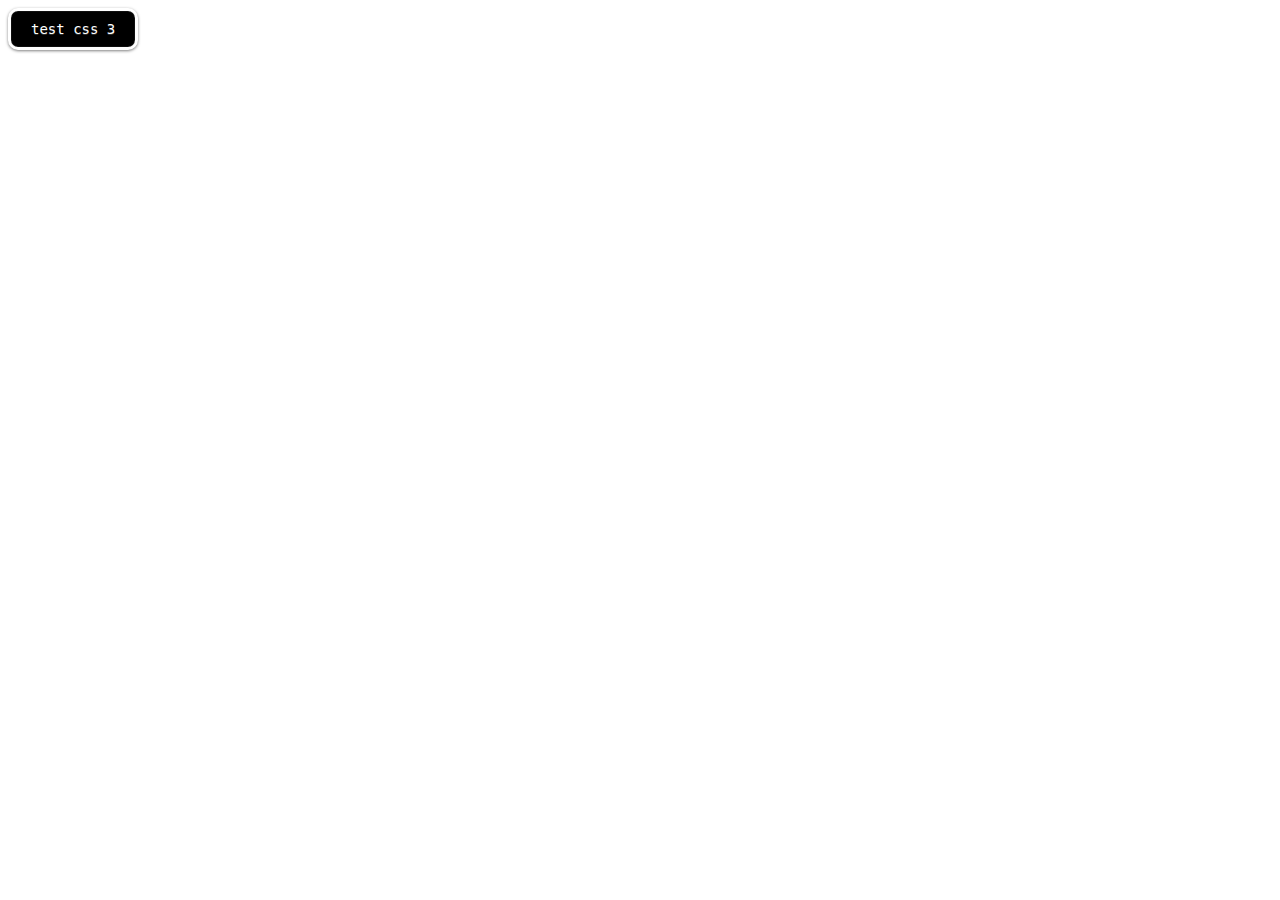
<file: test_html5_css3/index.html>
<!--
To change this template, choose Tools | Templates
and open the template in the editor.
-->
<!DOCTYPE html>
<html>
    <head>
        <title></title>
        <meta http-equiv="Content-Type" content="text/html; charset=UTF-8">
        <style type="text/css">
            button.css3button{
                font-family: monospace;
                font-size: 14px;
                color: white;
                padding: 10px 20px;
                background-color: black;
                background: -webkit-gradient(linear, top, #a3a3a3 0%, #3b3b3b 50%, #24424 50%, #000000);
                -webkit-border-radius: 10px;
                border: 3px white solid;
                -webkit-box-shadow: 0px 1px 3px rgba(000,000,000,0.5), inset 0px 0px 1px rgba(255,255,255,0.6);
                text-shadow: 0px -1px 0px rgba(000,000,000,1), 0px 1px 0px rgba(255,255,255,0.2);
            }
            
            button.css3button{
                -webkit-transition: all 200ms ease-in-out;
            }
            
            button.css3button:hover{
                transform: rotate(10deg) scale(1.3);
            }
            
            @keyframes buttonHoverAnimation{
                0%{
                    -webkit-transform: rotate(0deg) scale(1);
                }
                70%{
                    -webkit-transform: rotate(10deg) scale(1.3);
                }
                100%{
                    -webkit-transform: rotate(0deg) scale(1);
                }
            }
            
            button.css3button:hover{
                -webkit-animation: buttonHoverAnimation 400ms infinite;
            }
        </style>
    </head>
    <body>
        <div>
            <button class="css3button">test css 3</button>
        </div>
    </body>
</html>
</file>
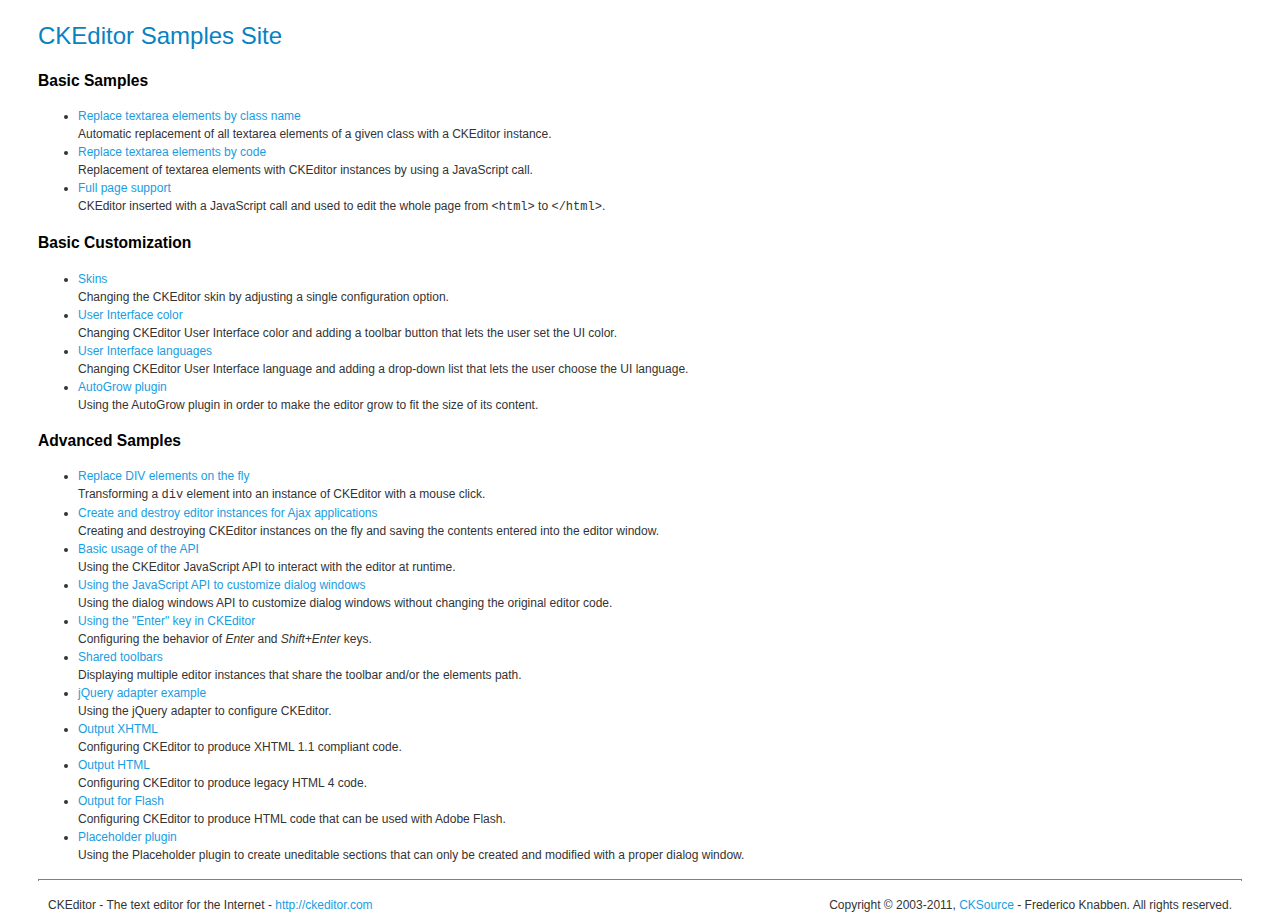
<file: lib/js/ckeditor/_samples/index.html>
<!DOCTYPE html PUBLIC "-//W3C//DTD XHTML 1.0 Transitional//EN" "http://www.w3.org/TR/xhtml1/DTD/xhtml1-transitional.dtd">
<!--
Copyright (c) 2003-2011, CKSource - Frederico Knabben. All rights reserved.
For licensing, see LICENSE.html or http://ckeditor.com/license
-->
<html xmlns="http://www.w3.org/1999/xhtml">
<head>
	<title>CKEditor Samples</title>
	<meta content="text/html; charset=utf-8" http-equiv="content-type" />
	<link type="text/css" rel="stylesheet" href="sample.css" />
</head>
<body>
	<h1 class="samples">
		CKEditor Samples Site
	</h1>
	<h2 class="samples">
		Basic Samples
	</h2>
	<ul class="samples">
		<li>
			<a class="samples" href="replacebyclass.html">Replace textarea elements by class name</a><br />
			Automatic replacement of all textarea elements of a given class with a CKEditor instance.
		</li>
		<li><a class="samples" href="replacebycode.html">Replace textarea elements by code</a><br />
			Replacement of textarea elements with CKEditor instances by using a JavaScript call.
		</li>
		<li><a class="samples" href="fullpage.html">Full page support</a><br />
			CKEditor inserted with a JavaScript call and used to edit the whole page from <code>&lt;html&gt;</code> to <code>&lt;/html&gt;</code>.
		</li>
	</ul>
	<h2 class="samples">
		Basic Customization
	</h2>
	<ul class="samples">
		<li><a class="samples" href="skins.html">Skins</a><br />
			Changing the CKEditor skin by adjusting a single configuration option.
		</li>
		<li><a class="samples" href="ui_color.html">User Interface color</a><br />
			Changing CKEditor User Interface color and adding a toolbar button that lets the user set the UI color.
		</li>
		<li><a class="samples" href="ui_languages.html">User Interface languages</a><br />
			Changing CKEditor User Interface language and adding a drop-down list that lets the user choose the UI language.
		</li>
		<li><a class="samples" href="autogrow.html">AutoGrow plugin</a><br />
			Using the AutoGrow plugin in order to make the editor grow to fit the size of its content.
		</li>
	</ul>
	<h2 class="samples">
		Advanced Samples
	</h2>
	<ul class="samples">
		<li><a class="samples" href="divreplace.html">Replace DIV elements on the fly</a><br />
			Transforming a <code>div</code> element into an instance of CKEditor with a mouse click.
		</li>
		<li><a class="samples" href="ajax.html">Create and destroy editor instances for Ajax applications</a><br />
			Creating and destroying CKEditor instances on the fly and saving the contents entered into the editor window.
		</li>
		<li><a class="samples" href="api.html">Basic usage of the API</a><br />
			Using the CKEditor JavaScript API to interact with the editor at runtime.
		</li>
		<li><a class="samples" href="api_dialog.html">Using the JavaScript API to customize dialog windows</a><br />
			Using the dialog windows API to customize dialog windows without changing the original editor code.
		</li>
		<li><a class="samples" href="enterkey.html">Using the "Enter" key in CKEditor</a><br />
			 Configuring the behavior of <em>Enter</em> and <em>Shift+Enter</em> keys.
		</li>
		<li><a class="samples" href="sharedspaces.html">Shared toolbars</a><br />
			Displaying multiple editor instances that share the toolbar and/or the elements path.
		</li>
		<li><a class="samples" href="jqueryadapter.html">jQuery adapter example</a><br />
			Using the jQuery adapter to configure CKEditor.
		</li>
		<li><a class="samples" href="output_xhtml.html">Output XHTML</a><br />
			Configuring CKEditor to produce XHTML 1.1 compliant code.
		</li>
		<li><a class="samples" href="output_html.html">Output HTML</a><br />
			Configuring CKEditor to produce legacy HTML 4 code.
		</li>
		<li><a class="samples" href="output_for_flash.html">Output for Flash</a><br />
			Configuring CKEditor to produce HTML code that can be used with Adobe Flash.
		</li>
		<li><a class="samples" href="placeholder.html">Placeholder plugin</a><br />
			Using the Placeholder plugin to create uneditable sections that can only be created and modified with a proper dialog window.
		</li>
	</ul>
	<div id="footer">
		<hr />
		<p>
			CKEditor - The text editor for the Internet - <a class="samples" href="http://ckeditor.com/">http://ckeditor.com</a>
		</p>
		<p id="copy">
			Copyright &copy; 2003-2011, <a class="samples" href="http://cksource.com/">CKSource</a> - Frederico Knabben. All rights reserved.
		</p>
	</div>
</body>
</html>
</file>
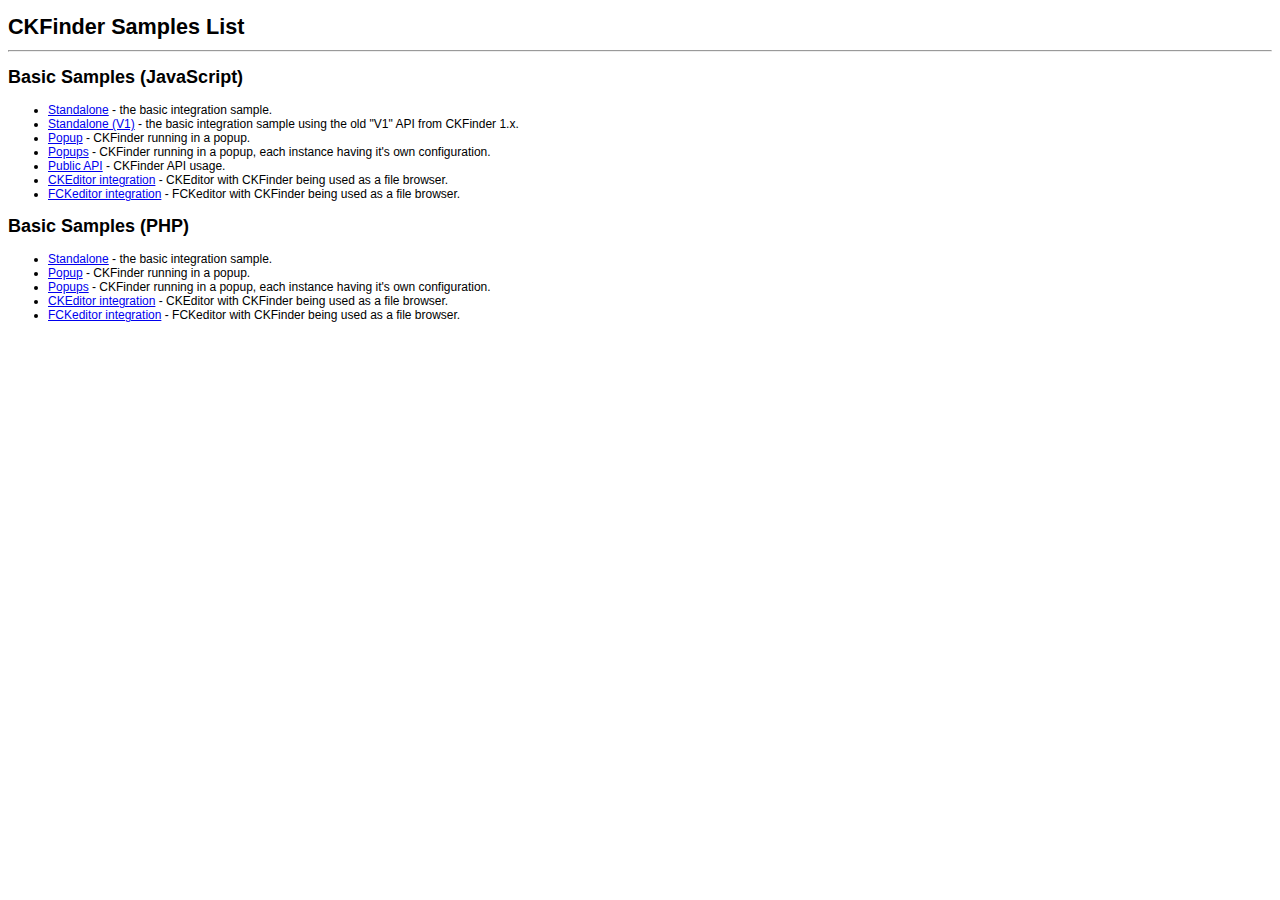
<file: lib/js/ckfinder/_samples/index.html>
<!DOCTYPE html PUBLIC "-//W3C//DTD XHTML 1.0 Transitional//EN" "http://www.w3.org/TR/xhtml1/DTD/xhtml1-transitional.dtd">
<!--
 * CKFinder
 * ========
 * http://ckfinder.com
 * Copyright (C) 2007-2010, CKSource - Frederico Knabben. All rights reserved.
 *
 * The software, this file and its contents are subject to the CKFinder
 * License. Please read the license.txt file before using, installing, copying,
 * modifying or distribute this file or part of its contents. The contents of
 * this file is part of the Source Code of CKFinder.
-->
<html xmlns="http://www.w3.org/1999/xhtml">
<head>
	<title>CKFinder - Samples</title>
	<meta http-equiv="Content-Type" content="text/html; charset=utf-8" />
	<meta name="robots" content="noindex, nofollow" />
	<link href="sample.css" rel="stylesheet" type="text/css" />
</head>
<body>
	<h1>
		CKFinder Samples List
	</h1>
	<hr />
	<h2>
		Basic Samples (JavaScript)
	</h2>
	<ul>
		<li><a href="standalone.html">Standalone</a> - the basic integration sample.</li>
		<li><a href="standalone_v1.html">Standalone (V1)</a> - the basic integration sample using the old "V1" API from CKFinder 1.x.</li>
		<li><a href="popup.html">Popup</a> - CKFinder running in a popup.</li>
		<li><a href="popups.html">Popups</a> - CKFinder running in a popup, each instance having it's own configuration.</li>
		<li><a href="public_api.html">Public API</a> - CKFinder API usage.</li>
		<li><a href="ckeditor.html">CKEditor integration</a> - CKEditor with CKFinder being used as a file browser.</li>
		<li><a href="fckeditor.html">FCKeditor integration</a> - FCKeditor with CKFinder being used as a file browser.</li>
	</ul>
	<h2>
		Basic Samples (PHP)
	</h2>
	<ul>
		<li><a href="php/standalone.php">Standalone</a> - the basic integration sample.</li>
		<li><a href="php/popup.php">Popup</a> - CKFinder running in a popup.</li>
		<li><a href="php/popups.php">Popups</a> - CKFinder running in a popup, each instance having it's own configuration.</li>
		<li><a href="php/ckeditor.php">CKEditor integration</a> - CKEditor with CKFinder being used as a file browser.</li>
		<li><a href="php/fckeditor.php">FCKeditor integration</a> - FCKeditor with CKFinder being used as a file browser.</li>
	</ul>
</body>
</html>
</file>
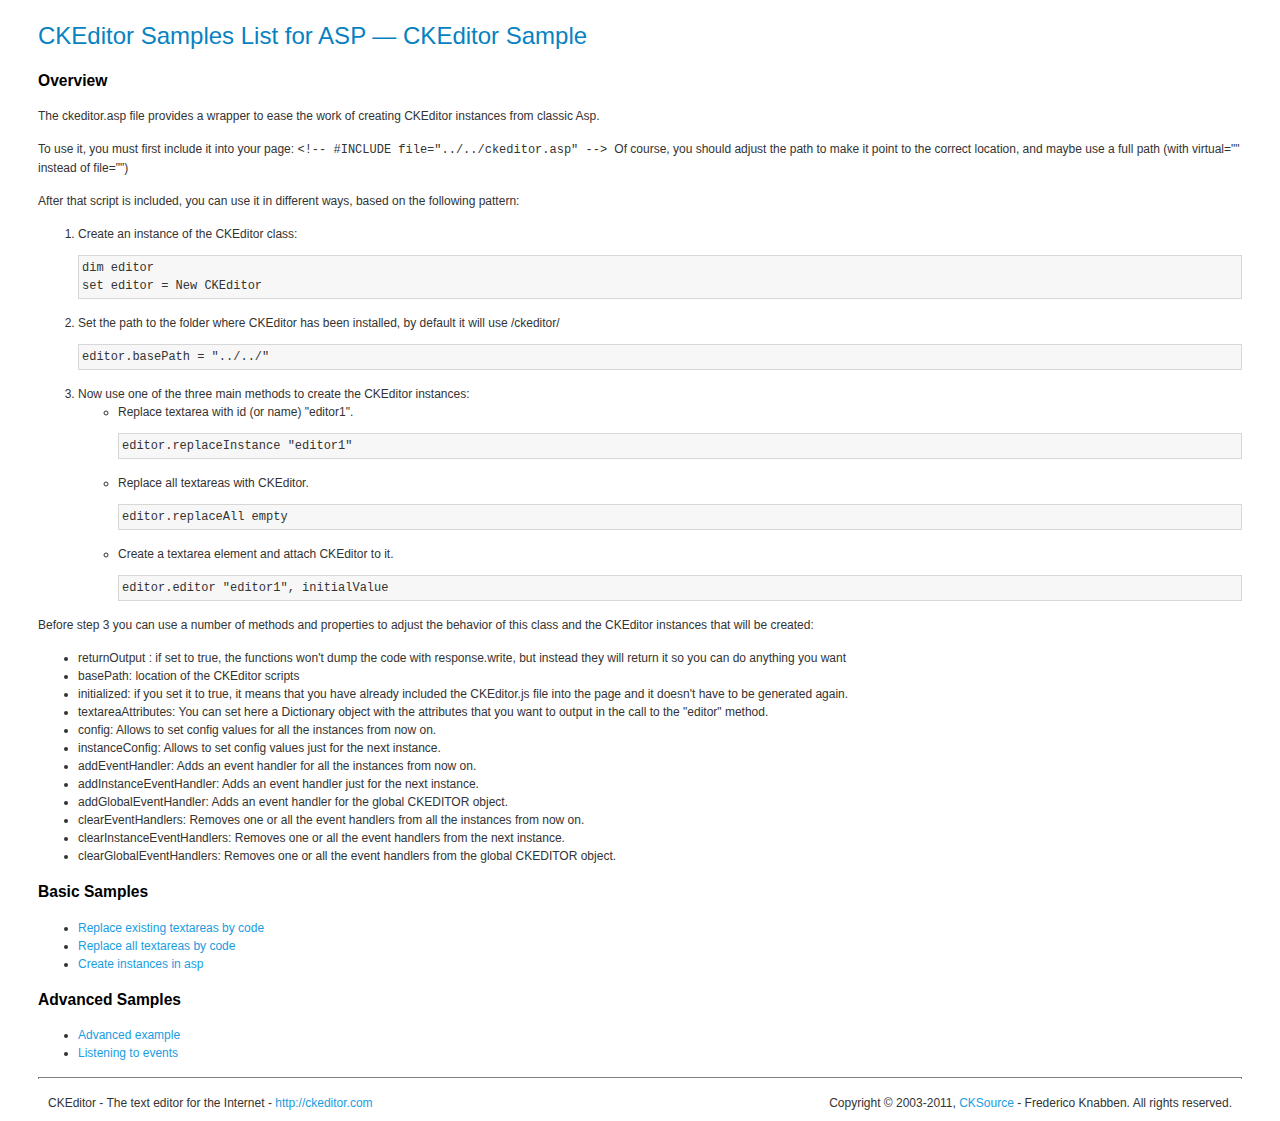
<file: lib/js/ckeditor/_samples/asp/index.html>
<!DOCTYPE html PUBLIC "-//W3C//DTD XHTML 1.0 Transitional//EN" "http://www.w3.org/TR/xhtml1/DTD/xhtml1-transitional.dtd">
<!--
Copyright (c) 2003-2011, CKSource - Frederico Knabben. All rights reserved.
For licensing, see LICENSE.html or http://ckeditor.com/license
-->
<html xmlns="http://www.w3.org/1999/xhtml">
<head>
	<title>ASP integration Samples List &mdash; CKEditor</title>
	<link type="text/css" rel="stylesheet" href="../sample.css" />
</head>
<body>
	<h1 class="samples">
		CKEditor Samples List for ASP &mdash; CKEditor Sample
	</h1>
	<h2 class="samples">
		Overview
	</h2>
	<p>The ckeditor.asp file provides a wrapper to ease the work of creating CKEditor instances from classic Asp.</p>
	<p>To use it, you must first include it into your page:
	<code>
		&lt;!-- #INCLUDE file="../../ckeditor.asp" --&gt;
	</code>
	Of course, you should adjust the path to make it point to the correct location, and maybe use a full path (with virtual="" instead of file="")
	</p>
	<p>After that script is included, you can use it in different ways, based on the following pattern:</p>

<ol>
	<li>
		Create an instance of the CKEditor class:
<pre class="samples">dim editor
set editor = New CKEditor</pre>
	</li>
	<li>
		Set the path to the folder where CKEditor has been installed, by default it will use /ckeditor/
		<pre class="samples">editor.basePath = "../../"</pre>
	</li>
	<li>
	Now use one of the three main methods to create the CKEditor instances:
	<ul class="samples">
		<li>
				Replace textarea with id (or name) "editor1".
			<pre class="samples">editor.replaceInstance "editor1"</pre>
		</li>
		<li>
			Replace all textareas with CKEditor.
			<pre class="samples">editor.replaceAll empty</pre>
		</li>
		<li>
			Create a textarea element and attach CKEditor to it.
			<pre class="samples">editor.editor "editor1", initialValue</pre>
		</li>
	</ul>
	</li>
</ol>
<p>Before step 3 you can use a number of methods and properties to adjust the behavior of this class and the CKEditor instances
that will be created:</p>
<ul class="samples">
	<li>returnOutput : if set to true, the functions won't dump the code with response.write, but instead they will return it so
	you can do anything you want</li>
	<li>basePath: location of the CKEditor scripts</li>
	<li>initialized: if you set it to true, it means that you have already included the CKEditor.js file into the page and it
		doesn't have to be generated again.</li>
	<li>textareaAttributes: You can set here a Dictionary object with the attributes that you want to output in the call to the "editor" method.</li>

	<li>config: Allows to set config values for all the instances from now on.</li>
	<li>instanceConfig: Allows to set config values just for the next instance.</li>

	<li>addEventHandler: Adds an event handler for all the instances from now on.</li>
	<li>addInstanceEventHandler: Adds an event handler just for the next instance.</li>
	<li>addGlobalEventHandler: Adds an event handler for the global CKEDITOR object.</li>

	<li>clearEventHandlers: Removes one or all the event handlers from all the instances from now on.</li>
	<li>clearInstanceEventHandlers: Removes one or all the event handlers  from the next instance.</li>
	<li>clearGlobalEventHandlers: Removes one or all the event handlers  from the global CKEDITOR object.</li>

</ul>

	<h2 class="samples">
		Basic Samples
	</h2>
	<ul class="samples">
		<li><a class="samples" href="replace.asp">Replace existing textareas by code</a></li>
		<li><a class="samples" href="replaceAll.asp">Replace all textareas by code</a></li>
		<li><a class="samples" href="standalone.asp">Create instances in asp</a></li>
	</ul>
	<h2 class="samples">
		Advanced Samples
	</h2>
	<ul class="samples">
		<li><a class="samples" href="advanced.asp">Advanced example</a></li>
		<li><a class="samples" href="events.asp">Listening to events</a></li>
	</ul>
	<div id="footer">
		<hr />
		<p>
			CKEditor - The text editor for the Internet - <a class="samples" href="http://ckeditor.com/">http://ckeditor.com</a>
		</p>
		<p id="copy">
			Copyright &copy; 2003-2011, <a class="samples" href="http://cksource.com/">CKSource</a> - Frederico Knabben. All rights reserved.
		</p>
	</div>
</body>
</html>
</file>
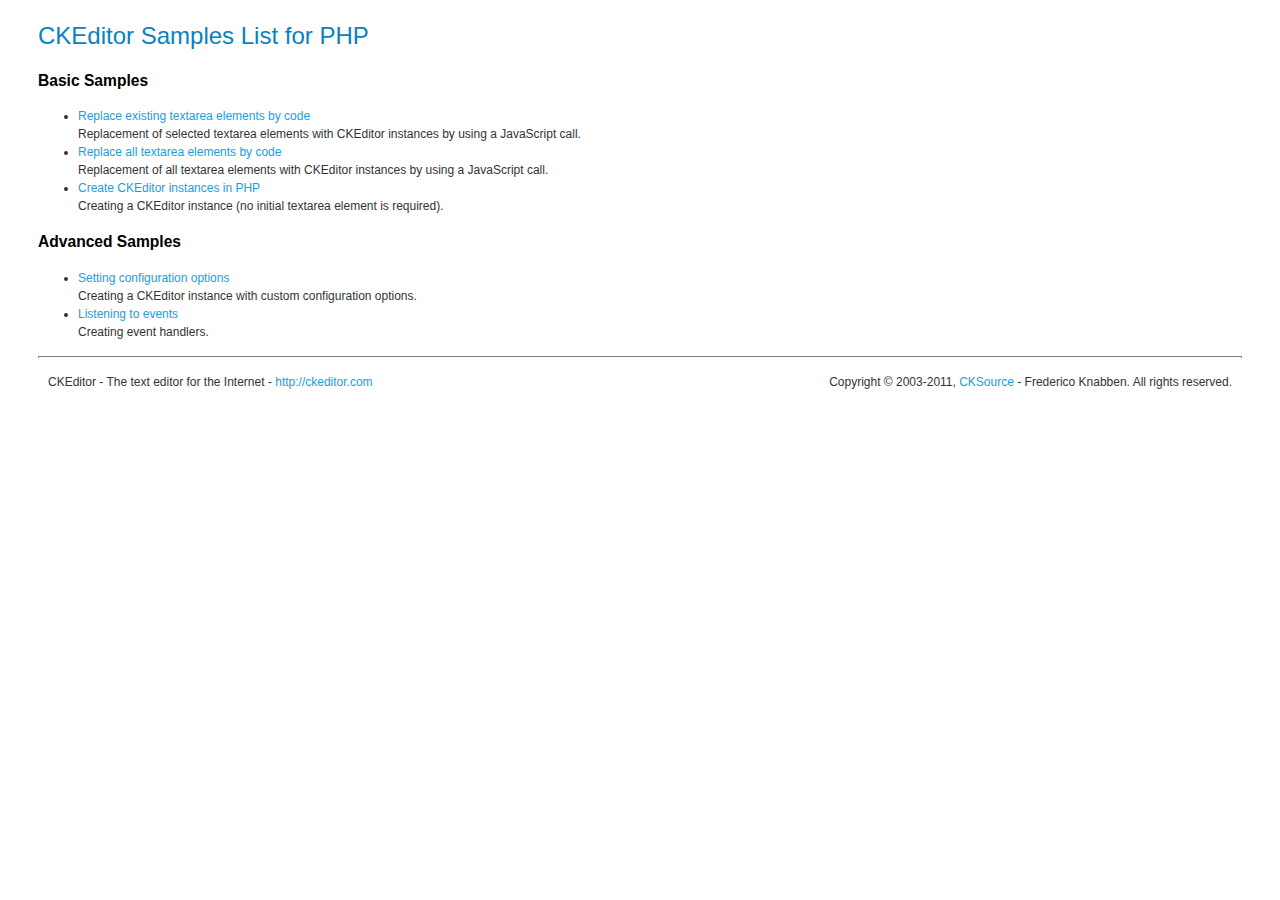
<file: lib/js/ckeditor/_samples/php/index.html>
<!DOCTYPE html PUBLIC "-//W3C//DTD XHTML 1.0 Transitional//EN" "http://www.w3.org/TR/xhtml1/DTD/xhtml1-transitional.dtd">
<!--
Copyright (c) 2003-2011, CKSource - Frederico Knabben. All rights reserved.
For licensing, see LICENSE.html or http://ckeditor.com/license
-->
<html xmlns="http://www.w3.org/1999/xhtml">
<head>
  <meta content="text/html; charset=utf-8" http-equiv="content-type" />
	<title>CKEditor Samples &mdash; PHP Integration</title>
	<link type="text/css" rel="stylesheet" href="../sample.css" />
</head>
<body>
	<h1 class="samples">
		CKEditor Samples List for PHP
	</h1>
	<h2 class="samples">
		Basic Samples
	</h2>
	<ul class="samples">
		<li><a class="samples" href="replace.php">Replace existing textarea elements by code</a><br />
		Replacement of selected textarea elements with CKEditor instances by using a JavaScript call.</li>
		<li><a class="samples" href="replaceAll.php">Replace all textarea elements by code</a><br />
		Replacement of all textarea elements with CKEditor instances by using a JavaScript call.</li>
		<li><a class="samples" href="standalone.php">Create CKEditor instances in PHP</a><br />
		Creating a CKEditor instance (no initial textarea element is required).</li>
	</ul>
	<h2 class="samples">
		Advanced Samples
	</h2>
	<ul class="samples">
		<li><a class="samples" href="advanced.php">Setting configuration options</a><br />
		Creating a CKEditor instance with custom configuration options.</li>
		<li><a class="samples" href="events.php">Listening to events</a><br />
		Creating event handlers.
		</li>
	</ul>
	<div id="footer">
		<hr />
		<p>
			CKEditor - The text editor for the Internet - <a class="samples" href="http://ckeditor.com/">http://ckeditor.com</a>
		</p>
		<p id="copy">
			Copyright &copy; 2003-2011, <a class="samples" href="http://cksource.com/">CKSource</a> - Frederico Knabben. All rights reserved.
		</p>
	</div>
</body>
</html>
</file>
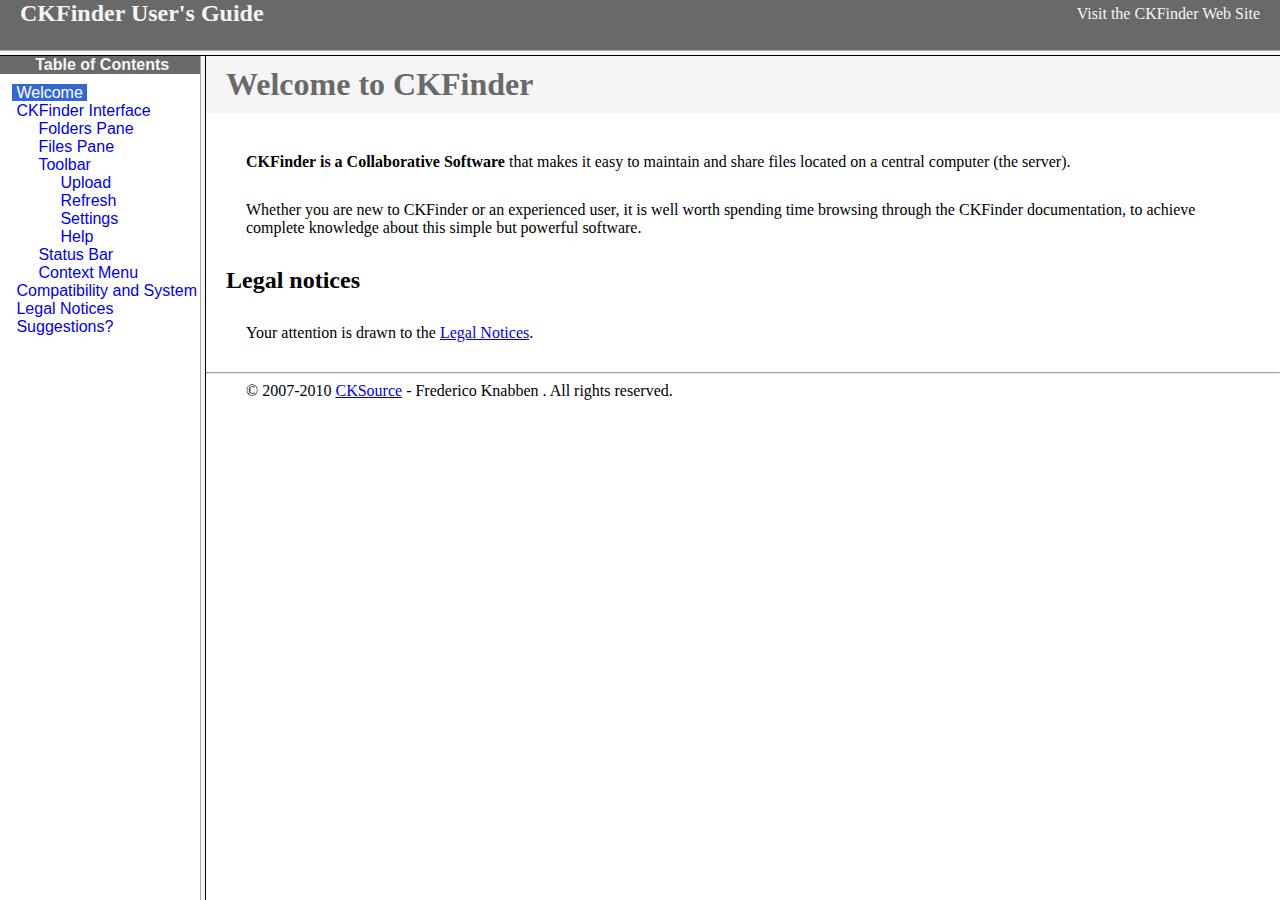
<file: lib/js/ckfinder/help/en/index.html>
<!DOCTYPE HTML PUBLIC "-//W3C//DTD HTML	4.0	Transitional//EN">
<html xmlns="http://www.w3.org/1999/xhtml">
<head>
	<title>CKFinder User's Guide</title>
</head>
<frameset rows="50,*"  bordercolor="#f5f5f5">
	<frame src="files/header.html" noresize="1" frameborder="0" bordercolor="#f5f5f5"></frame>
	<frameset cols="200,*">
			<frame src="files/toc.html" bordercolor="#f5f5f5"></frame>
			<frame src="files/001.html" name="CKDocsMain" bordercolor="#f5f5f5"></frame>
	</frameset>
</frameset>
</html>
</file>
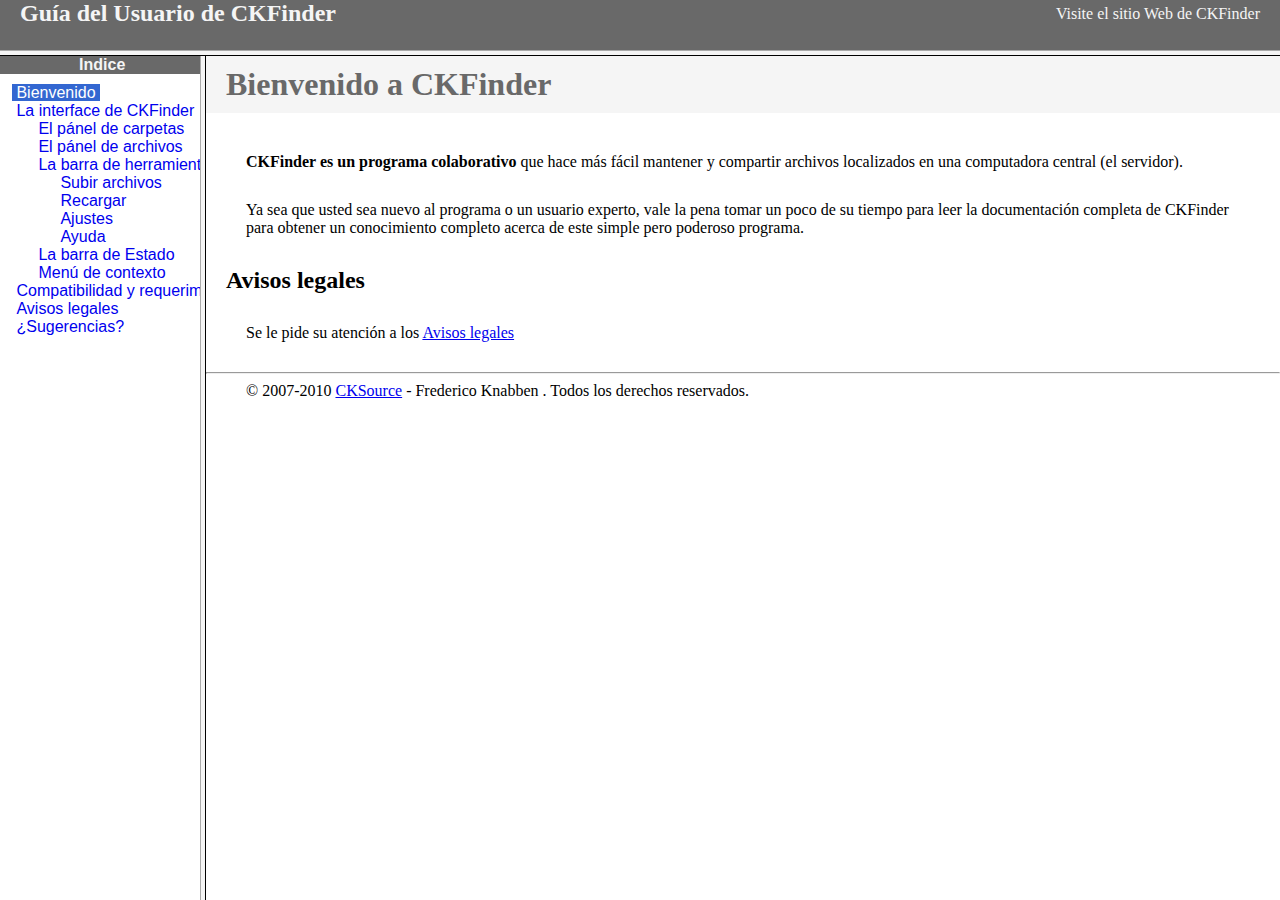
<file: lib/js/ckfinder/help/es-mx/index.html>
<!DOCTYPE HTML PUBLIC "-//W3C//DTD HTML	4.0	Transitional//EN">
<html xmlns="http://www.w3.org/1999/xhtml">
<head>
	<title>Gu&iacute;a para el usuario de CKFinder</title>
	<meta http-equiv="Content-Type" content="text/html; charset=utf-8" />
</head>
<frameset rows="50,*"  bordercolor="#f5f5f5">
	<frame src="files/header.html" noresize="1" frameborder="0" bordercolor="#f5f5f5"></frame>
	<frameset cols="200,*">
			<frame src="files/toc.html" bordercolor="#f5f5f5"></frame>
			<frame src="files/001.html" name="CKDocsMain" bordercolor="#f5f5f5"></frame>
	</frameset>
</frameset><noframes></noframes>
</html>
</file>
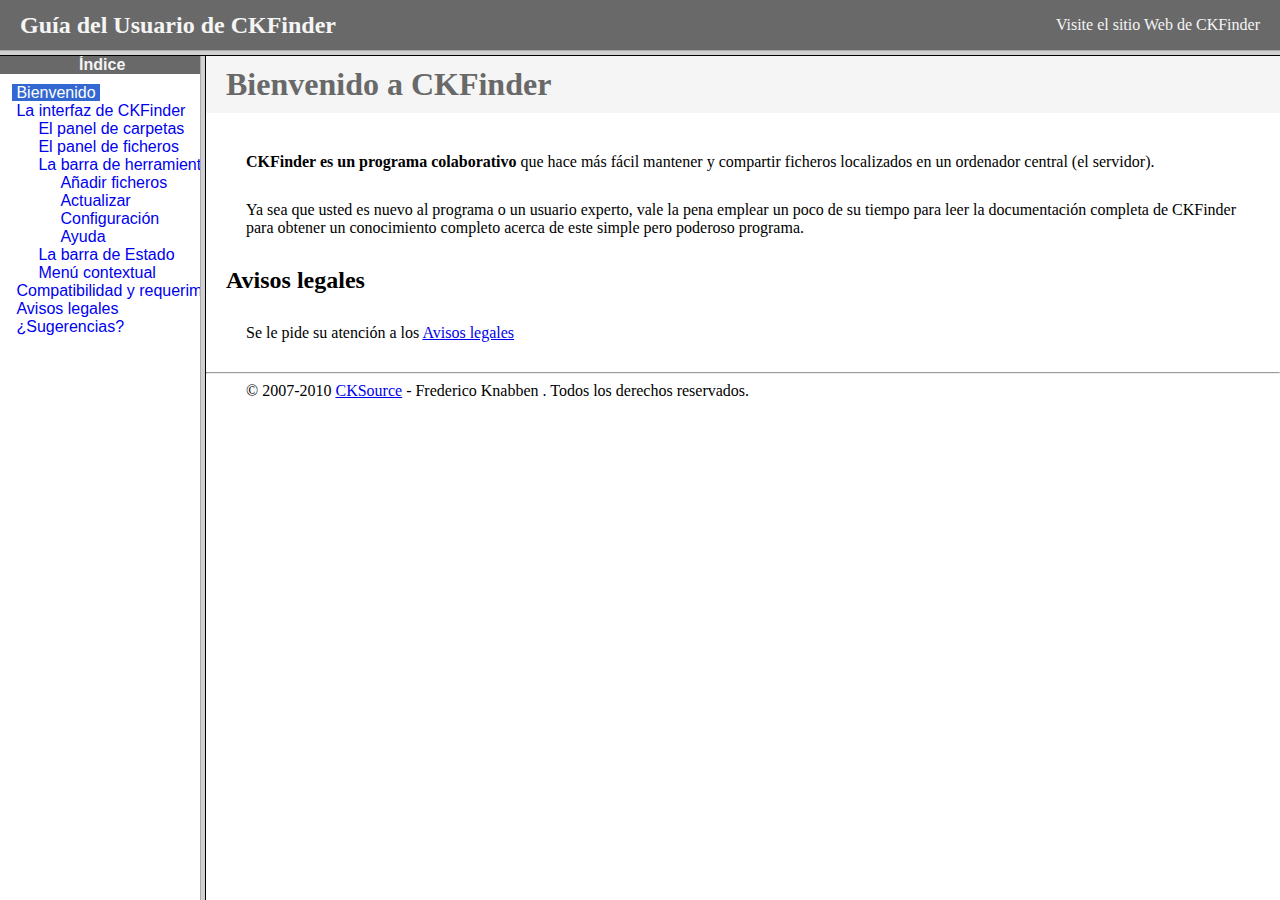
<file: lib/js/ckfinder/help/es/index.html>
<!DOCTYPE HTML PUBLIC "-//W3C//DTD HTML 4.01 Frameset//EN"
   "http://www.w3.org/TR/html4/frameset.dtd">
<html lang="es">
<head>
	<title>Gu&iacute;a para el usuario de CKFinder</title>
	<meta http-equiv="Content-Type" content="text/html; charset=utf-8" />
	<style type="text/css">
		frame {border-color:#f5f5f5}
	</style>
</head>
<frameset rows="50,*">
	<frame src="files/header.html" noresize frameborder="0">
	<frameset cols="200,*">
			<frame src="files/toc.html">
			<frame src="files/001.html" name="CKDocsMain">
	</frameset>
</frameset>
</html>
</file>
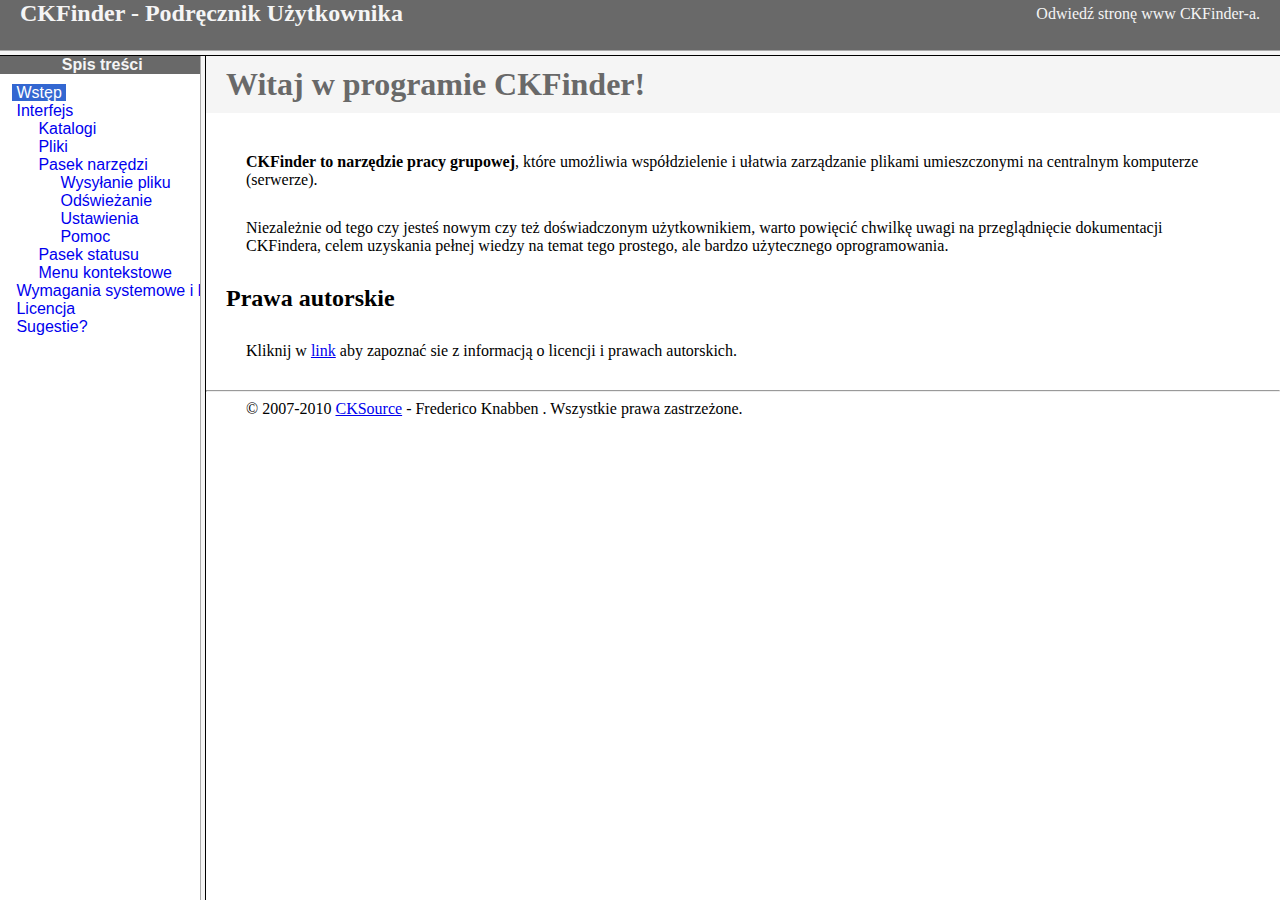
<file: lib/js/ckfinder/help/pl/index.html>
<!DOCTYPE HTML PUBLIC "-//W3C//DTD HTML	4.0	Transitional//EN">
<html xmlns="http://www.w3.org/1999/xhtml">
<head>
	<title>CKFinder - Podręcznik Użytkownika</title>
	<meta http-equiv="Content-Type" content="text/html; charset=utf-8" />
</head>
<frameset rows="50,*"  bordercolor="#f5f5f5">
	<frame src="files/header.html" noresize="1" frameborder="0" bordercolor="#f5f5f5"></frame>
	<frameset cols="200,*">
			<frame src="files/toc.html" bordercolor="#f5f5f5"></frame>
			<frame src="files/001.html" name="CKDocsMain" bordercolor="#f5f5f5"></frame>
	</frameset>
</frameset>
</html>
</file>
<file: lib/js/ckeditor/_samples/sample.css>
/*
Copyright (c) 2003-2011, CKSource - Frederico Knabben. All rights reserved.
For licensing, see LICENSE.html or http://ckeditor.com/license
*/

html, body, h1, h2, h3, h4, h5, h6, div, span, blockquote, p, address, form, fieldset, img, ul, ol, dl, dt, dd, li, hr, table, td, th, strong, em, sup, sub, dfn, ins, del, q, cite, var, samp, code, kbd, tt, pre {
	line-height: 1.5em;
}

body {
	padding:10px 30px;
}

input, textarea, select, option, optgroup, button, td, th {
	font-size: 100%;
}

pre,
code,
kbd,
samp,
tt{
  font-family: monospace,monospace;
  font-size: 1em;
}

h1.samples {
  color:#0782C1;
  font-size:200%;
  font-weight:normal;
  margin: 0;
  padding: 0;
}

h2.samples {
  color:#000000;
  font-size:130%;
  margin: 0;
  padding: 0;
}

p, blockquote, address, form, pre, dl, h1.samples, h2.samples {
	margin-bottom:15px;
}

ul.samples {
	margin-bottom:15px;
}

.clear {
	clear:both;
}

fieldset
{
	margin: 0;
	padding: 10px;
}

body, input, textarea {
	color: #333333;
	font-family: Arial, Helvetica, sans-serif;
}

body {
	font-size: 75%;
}

a.samples {
	color:#189DE1;
	text-decoration:none;
}

a.samples:hover {
  text-decoration:underline;
}

form
{
	margin: 0;
	padding: 0;
}

pre.samples
{
	background-color: #F7F7F7;
	border: 1px solid #D7D7D7;
	overflow: auto;
	padding: 0.25em;
}

#alerts
{
	color: Red;
}

#footer hr
{
	margin: 10px 0 15px 0;
	height: 1px;
	border: solid 1px gray;
	border-bottom: none;
}

#footer p
{
	margin: 0 10px 10px 10px;
	float: left;
}

#footer #copy
{
	float: right;
}

#outputSample
{
	width: 100%;
	table-layout: fixed;
}

#outputSample thead th
{
	color: #dddddd;
	background-color: #999999;
	padding: 4px;
	white-space: nowrap;
}

#outputSample tbody th
{
	vertical-align: top;
	text-align: left;
}

#outputSample pre
{
	margin: 0;
	padding: 0;
	white-space: pre; /* CSS2 */
	white-space: -moz-pre-wrap; /* Mozilla*/
	white-space: -o-pre-wrap; /* Opera 7 */
	white-space: pre-wrap; /* CSS 2.1 */
	white-space: pre-line; /* CSS 3 (and 2.1 as well, actually) */
	word-wrap: break-word; /* IE */
}

.description {
	border: 1px dotted #B7B7B7;
	margin-bottom: 10px;
	padding: 10px 10px 0;
}

label {
	display: block;
	margin-bottom:6px;
}

.cke_dialog label
{
	display: inline;
	margin-bottom: auto;
}
</file>
<file: lib/js/ckfinder/_samples/sample.css>
/*
 * CKFinder
 * ========
 * http://ckfinder.com
 * Copyright (C) 2007-2010, CKSource - Frederico Knabben. All rights reserved.
 *
 * The software, this file and its contents are subject to the CKFinder
 * License. Please read the license.txt file before using, installing, copying,
 * modifying or distribute this file or part of its contents. The contents of
 * this file is part of the Source Code of CKFinder.
 *
 * Styles used in the samples pages.
 */

body, td, th, input, select, textarea
{
	font-size: 12px;
	font-family: Arial, Verdana, Sans-Serif;
}

h1
{
	font-weight: bold;
	font-size: 180%;
	margin-bottom: 10px;
}

form
{
	margin: 0;
	padding: 0;
}

#outputSample
{
	table-layout: fixed;
	width: 100%;
}

pre
{
	margin: 0;
	padding: 0;

	white-space: pre; /* CSS2 */
	white-space: -moz-pre-wrap; /* Mozilla*/
	white-space: -o-pre-wrap; /* Opera 7 */
	white-space: pre-wrap; /* CSS 2.1 */
	white-space: pre-line; /* CSS 3 (and 2.1 as well, actually) */
	word-wrap: break-word; /* IE */
}

#outputSample thead th
{
	color: #dddddd;
	background-color: #999999;
	padding: 4px;
	white-space: nowrap;
}

#outputSample tbody th
{
	vertical-align: top;
	text-align: left;
}

.error {
	color: #ff0000;
}
</file>
